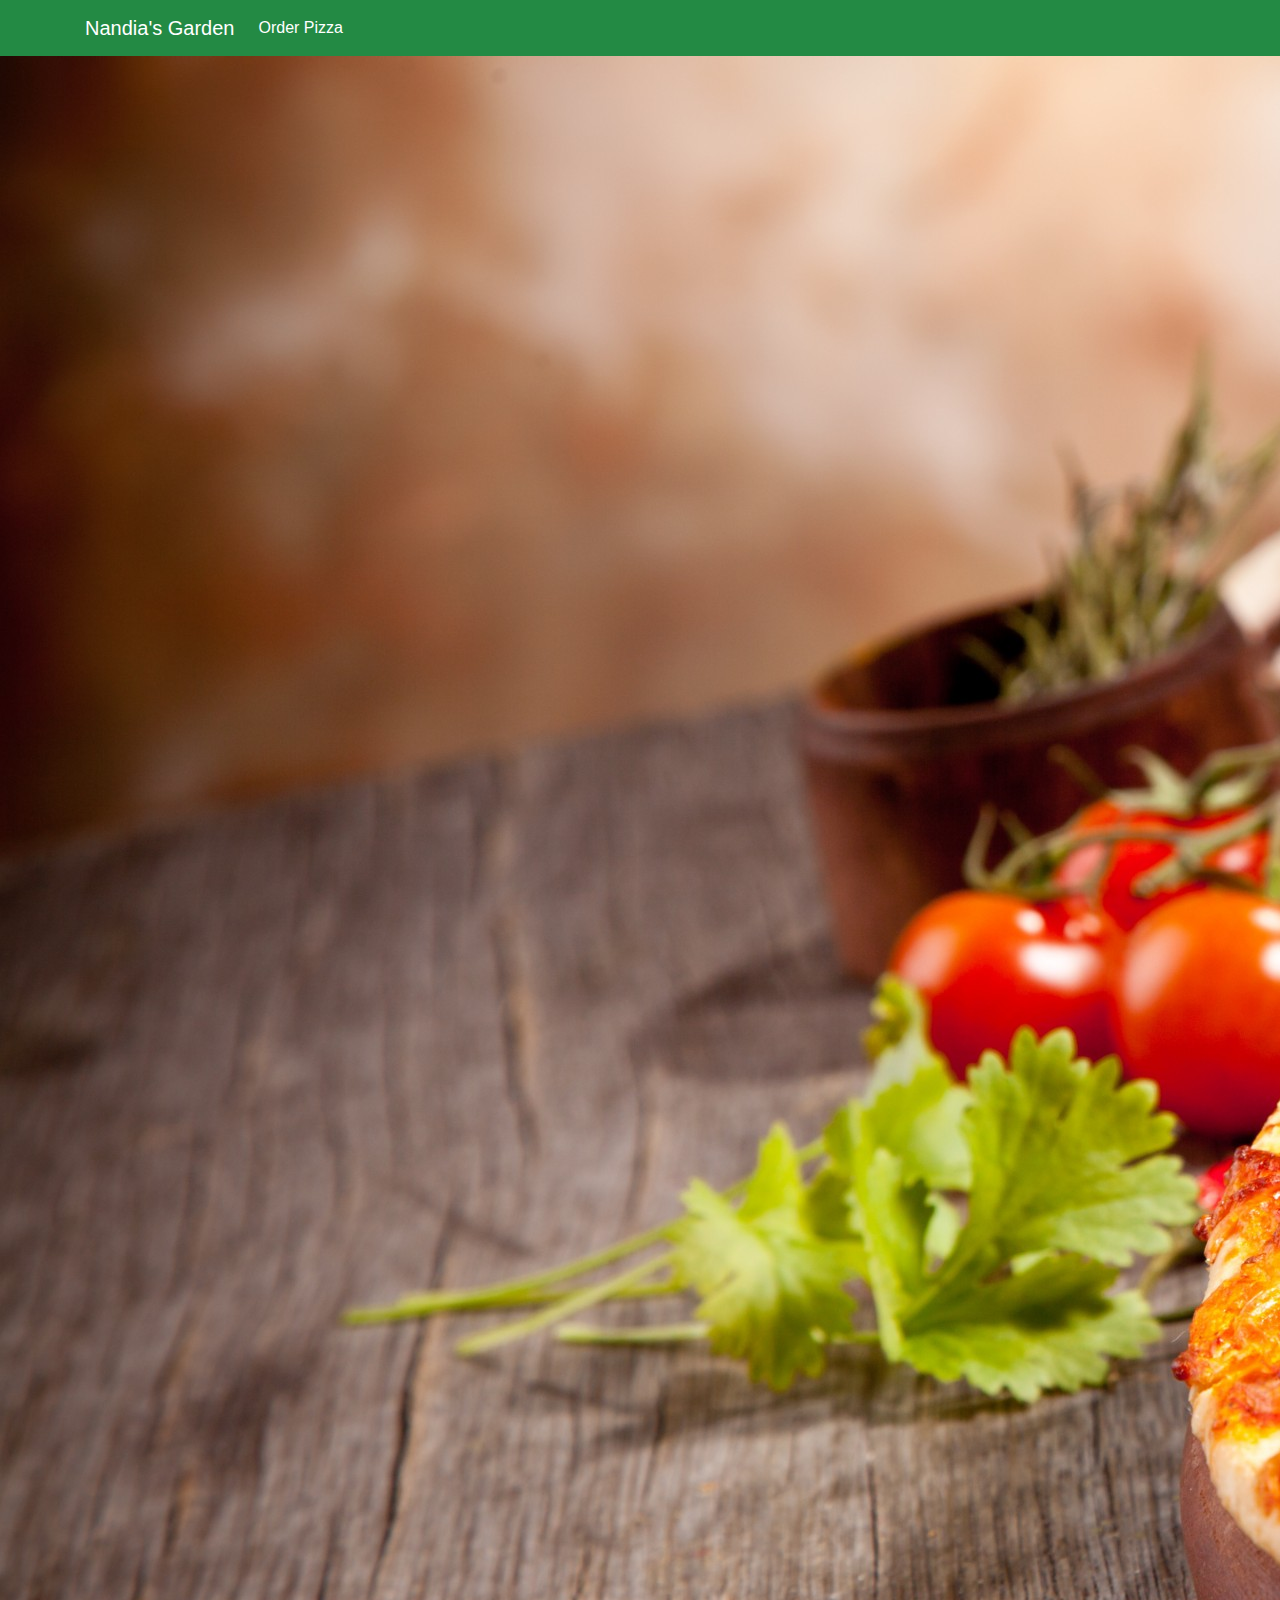
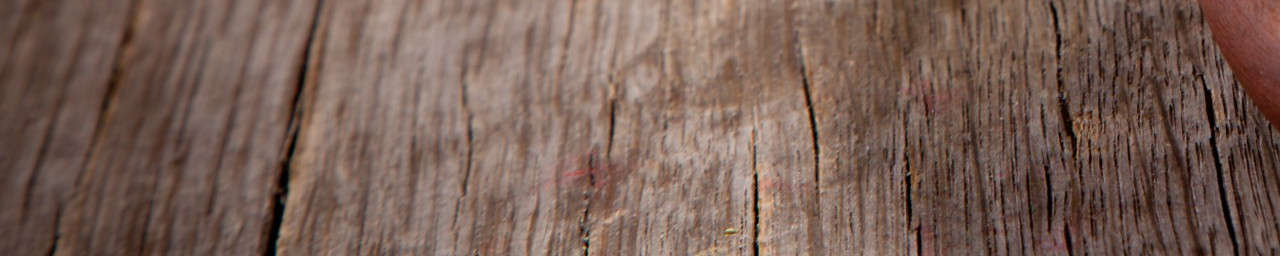
<file: CS50x/pset8/web/homepage/index.html>
<!DOCTYPE html>
<html lang="en">
    <head>
        <meta charset="utf-8">
        <meta name="viewport" content="width=device-width, initial-scale=1, shrink-to-fit=no">
        <link rel="stylesheet" href="https://stackpath.bootstrapcdn.com/bootstrap/4.5.2/css/bootstrap.min.css" integrity="sha384-JcKb8q3iqJ61gNV9KGb8thSsNjpSL0n8PARn9HuZOnIxN0hoP+VmmDGMN5t9UJ0Z" crossorigin="anonymous">
        <title>Nandia's Garden | HomePage</title>
    </head>

    <body>
        <nav class="navbar navbar-expand-lg navbar-dark" style="background-color: #238a44;">
            <div class="container">
                <a class="navbar-brand" href="/">Nandia's Garden</a>
                <div class="collapse navbar-collapse" id="navbarNav">
                    <ul class="navbar-nav">
                        <li class="nav-item active">
                            <a class="nav-link" href="/order">Order Pizza</a>
                        </li>
                    </ul>
                </div>
            </div>
        </nav>
        <div class="text-center">
            <img src="pizza.jpeg" class="image-fluid" alt="Nandia's Garden">
        </div>
    </body>
</html>
</file>
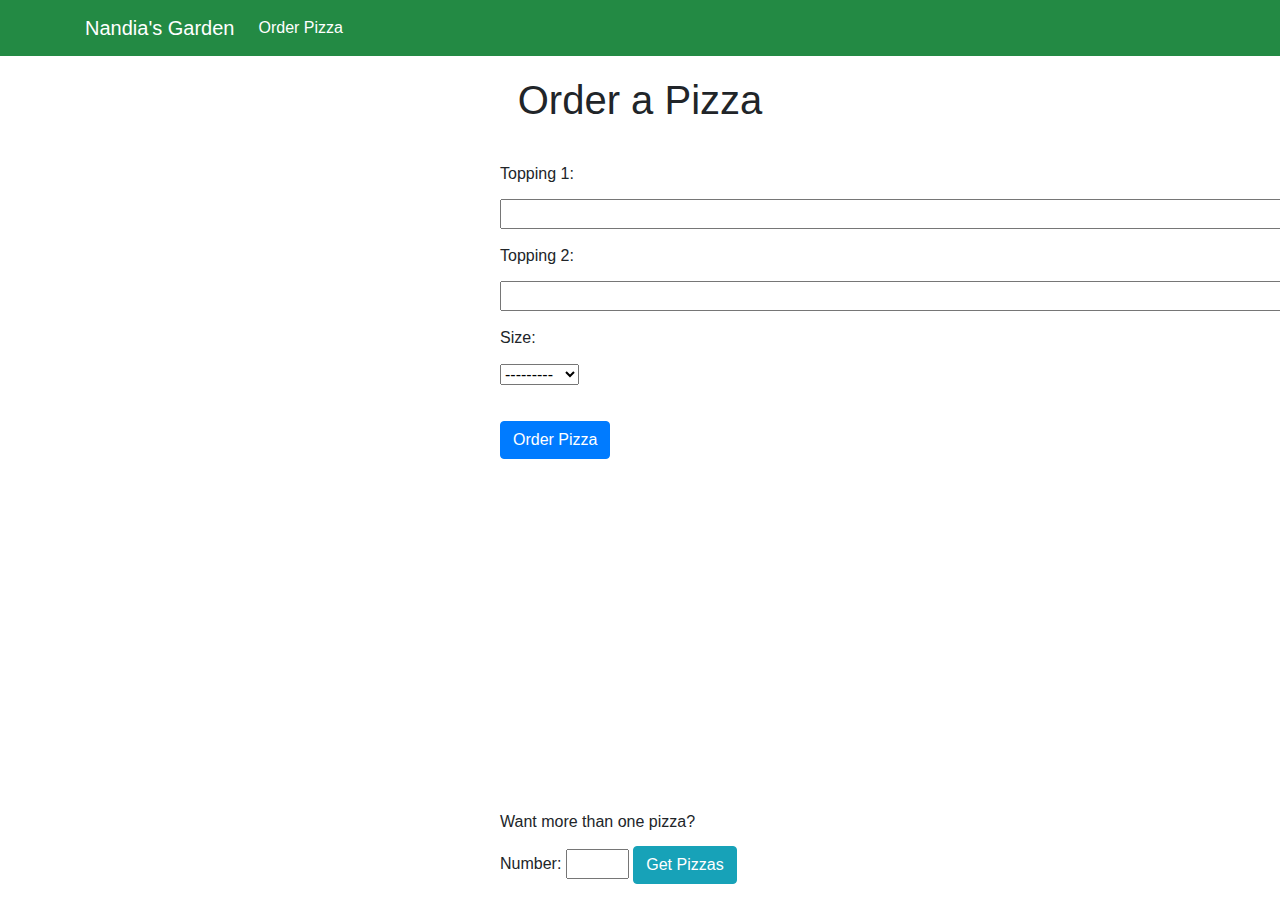
<file: CS50x/pset8/web/homepage/order.html>
<!DOCTYPE html>
<html lang="en">
    <head>
        <meta charset="utf-8">
        <meta name="viewport" content="width=device-width, initial-scale=1, shrink-to-fit=no">
        <link rel="stylesheet" href="https://stackpath.bootstrapcdn.com/bootstrap/4.5.2/css/bootstrap.min.css" integrity="sha384-JcKb8q3iqJ61gNV9KGb8thSsNjpSL0n8PARn9HuZOnIxN0hoP+VmmDGMN5t9UJ0Z" crossorigin="anonymous">
        <link rel="stylesheet" href="styles.css">
        <script type="text/javascript" src="order.js"></script>
        <title>Nandia's Garden | Order</title>
    </head>

    <body>
        <nav class="navbar navbar-expand-lg navbar-dark" style="background-color: #238a44;">
            <div class="container">
                <a class="navbar-brand" href="/">Nandia's Garden</a>
                <div class="collapse navbar-collapse" id="navbarNav">
                    <ul class="navbar-nav">
                        <li class="nav-item active">
                            <a class="nav-link" href="/order">Order Pizza</a>
                        </li>
                    </ul>
                </div>
            </div>
        </nav>

        <h1>Order a Pizza</h1>


        <form action="/your_order.html">
            <label for="id_topping1" class="form_label">Topping 1:</label></br>
            <div class="form_element">
                <input type="text" name="topping1" size="100" maxlength="100" class="topping" required id="id_topping1">
            </div>

            <label for="id_topping2" class="form_label">Topping 2:</label></br>
            <div class="form_element" >
                <input type="text" name="topping2" size="100" maxlength="100" class="topping" required id="id_topping2">
            </div>


            <label for="id_size" class="form_label">Size:</label></br>
            <div class="form_element" >
                <select name="size" required id="id_size">
                    <option value="" selected>---------</option>
                    <option value="1">Small</option>
                    <option value="2">Medium</option>
                    <option value="3">Large</option>
                </select>
            </div>

            </br>
            <div class="form_element">
                <input type="submit" value="Order Pizza" class="btn btn-primary" onclick="passOrderValues()">
            </div>
        </form>

        </br></br></br></br></br></br></br></br></br></br></br></br></br></br>

        <label class="form_label">Want more than one pizza?</label>
        <form action="/pizzas" method="get">
            <tr>
                <th>
                    <label for="id_number" class="form_label">Number:</label>
                </th>
                <td>
                    <input type="number" name="number" min="2" max="10" required id="id_number">
                </td>
            </tr>
            <input type="submit" value="Get Pizzas" class="btn btn-info" onclick="passPizzasValues()">
        </form>

    </body>
</html>
</file>
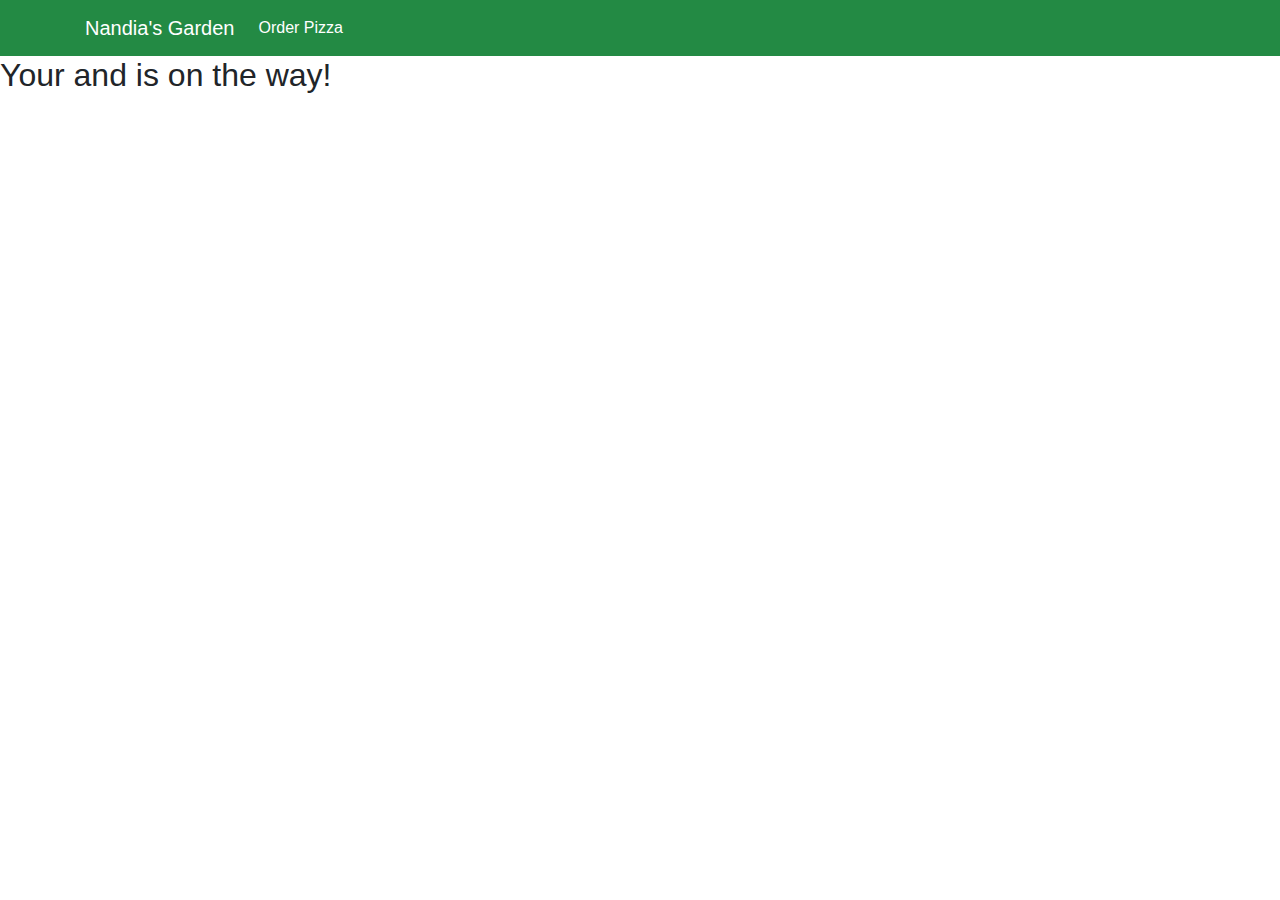
<file: CS50x/pset8/web/homepage/your_order.html>
<!DOCTYPE html>
<html lang="en">
    <head>
        <meta charset="utf-8">
        <meta name="viewport" content="width=device-width, initial-scale=1, shrink-to-fit=no">
        <link rel="stylesheet" href="https://stackpath.bootstrapcdn.com/bootstrap/4.5.2/css/bootstrap.min.css" integrity="sha384-JcKb8q3iqJ61gNV9KGb8thSsNjpSL0n8PARn9HuZOnIxN0hoP+VmmDGMN5t9UJ0Z" crossorigin="anonymous">
        <script>
            document.getElementById('yu_size').innerHTML = localStorage.getItem('size');
            document.getElementById('yu_topping1').innerHTMl = localStorage.getItem('topping1');
            document.getElementById('yu_topping2').innerHTMl = localStorage.getItem('topping2');
        </script>
        <title>Nandia's Garden | Your Orders</title>
    </head>

    <body>
        <nav class="navbar navbar-expand-lg navbar-dark" style="background-color: #238a44;">
            <div class="container">
                <a class="navbar-brand" href="/">Nandia's Garden</a>
                <div class="collapse navbar-collapse" id="navbarNav">
                    <ul class="navbar-nav">
                        <li class="nav-item active">
                            <a class="nav-link" href="/order">Order Pizza</a>
                        </li>
                    </ul>
                </div>
            </div>
        </nav>

        <h2>
            Your <span id="yu_size"></span> <span id="yu_topping1"></span> and <span id="yu_topping2"></span> is on the way!
        </h2>
    </body>
</html>
</file>
<file: CS50x/pset8/web/homepage/styles.css>
h1 {
    text-align: center;
    padding: 20px;
}

.topping:focus {
    padding: 4px 8px;
    border: 1px solid black;
    background-color: #f5fcff;
    border-radius: 4px;
}

.form_element {
    margin-left: 500px;
    padding: 5px 0px;
}

.form_label {
    margin-left: 500px;
    padding: 10px 0px 0px 0px;
}

p {
    margin-left: 500px;
}
</file>
